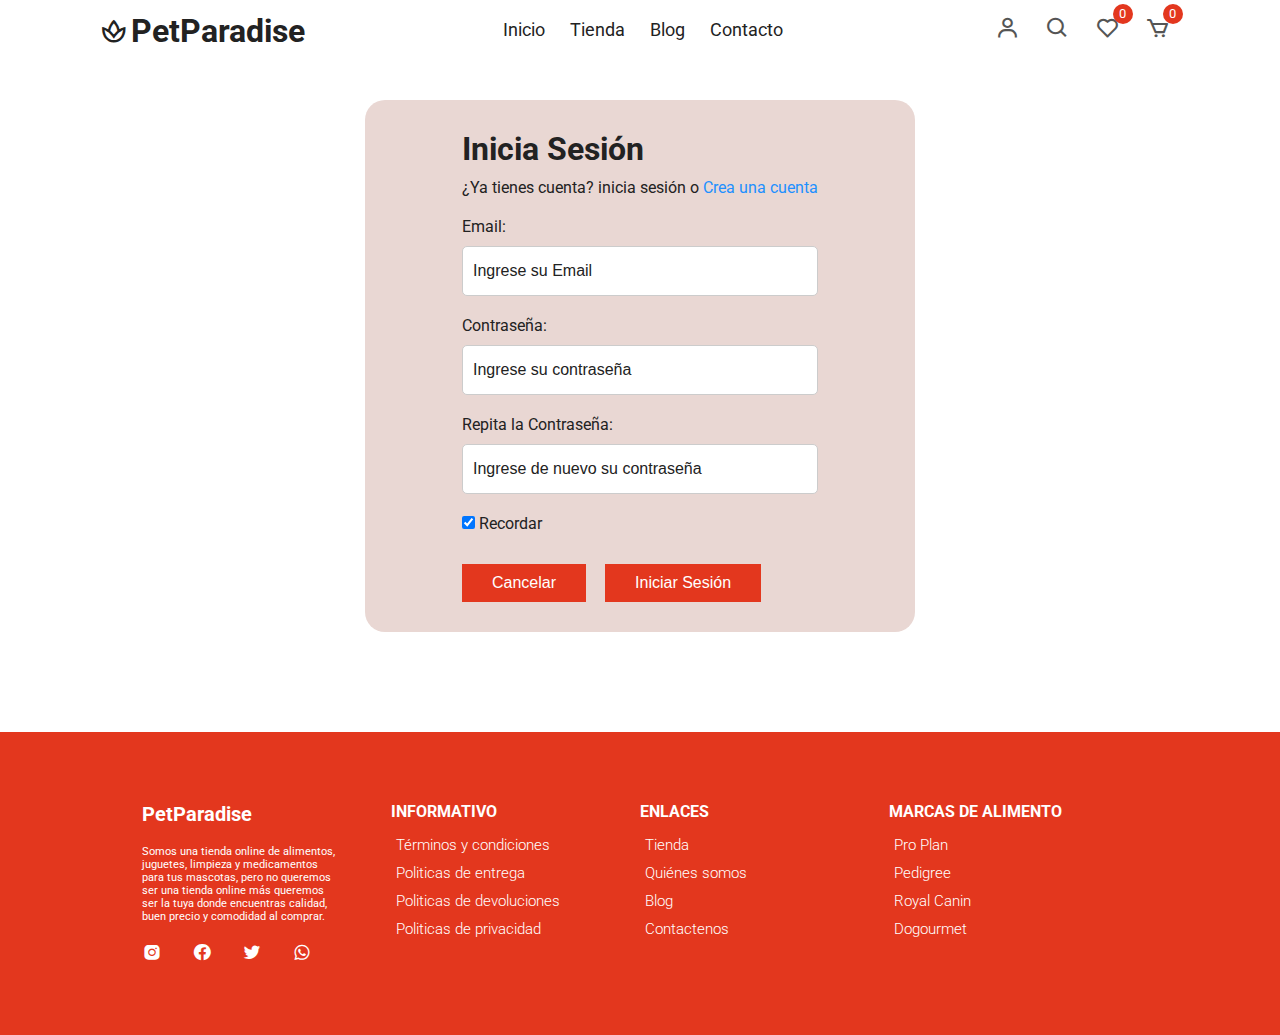
<file: html/login.html>
<!DOCTYPE html>
<html lang="en">
  <head>
    <meta charset="UTF-8" />
    <meta name="viewport" content="width=device-width, initial-scale=1.0" />

    <link
      rel="stylesheet"
      href="https://cdn.jsdelivr.net/npm/boxicons@latest/css/boxicons.min.css"
    />

    <link rel="stylesheet" href="../css/styles.css" />
    <title>Login</title>
  </head>
  <body>
    <header class="header" id="header">
      <div class="navigation">
        <div class="nav-center container d-flex">
        <i class="bx bx-spa"></i>
        <a href="#" class="logo"><h1>PetParadise</h1></a>

          <ul class="nav-list d-flex">
            <li class="nav-item">
              <a href="../index.html" class="nav-link">Inicio</a>
            </li>
            <li class="nav-item">
              <a href="../html/product.html" class="nav-link">Tienda</a>
            </li>
            <li class="nav-item">
              <a href="../html/blog.html" class="nav-link">Blog</a>
            </li>
            <li class="nav-item">
              <a href="../html/contac.html" class="nav-link">Contacto</a>
            </li>
            <li class="icons d-flex">
            <a href="../html/login.html" class="icon">
              <i class="bx bx-user"></i>
            </a>
            <div class="icon">
              <i class="bx bx-search"></i>
            </div>
            <a href="../html/heart.html" class="icon">
              <i class="bx bx-heart"></i>
              <span class="d-flex">0</span>
            </a>
            <a href="../html/carrito.html" class="icon">
              <i class="bx bx-cart"></i>
              <span class="d-flex">0</span>
            </a>
          </li>
          </ul>

          <div class="icons d-flex">
            <a href="../html/login.html" class="icon">
              <i class="bx bx-user"></i>
            </a>
            <div class="icon">
              <i class="bx bx-search"></i>
            </div>
            <a href="../html/heart.html" class="icon">
              <i class="bx bx-heart"></i>
              <span class="d-flex">0</span>
            </a>
            <a href="../html/carrito.html" class="icon">
              <i class="bx bx-cart"></i>
              <span class="d-flex">0</span>
            </a>
          </div>

          <div class="hamburger">
            <i class="bx bx-menu-alt-left"></i>
          </div>
        </div>
      </div>
    </header>
    <!-- Login -->
    <div class="container">
      <div class="login-form">
        <form action="">
          <h1>Inicia Sesión</h1>
          <p>
          ¿Ya tienes cuenta? inicia sesión o
            <a href="./signup.html">Crea una cuenta</a>
          </p>

          <label for="email">Email:</label>
          <input type="text" placeholder="Ingrese su Email" name="email" required />

          <label for="psw">Contraseña:</label>
          <input type="password" placeholder="Ingrese su contraseña" name="psw" required/>

          <label for="psw-repeat">Repita la Contraseña:</label>
          <input type="password" placeholder="Ingrese de nuevo su contraseña" name="psw-repeat" required/>

          <label><input type="checkbox" checked="checked" name="remember" style="margin-bottom: 15px"/> Recordar  </label>

          <div class="buttons">
            <button type="button" class="cancelbtn">Cancelar</button>
            <button type="submit" class="signupbtn">Iniciar Sesión</button>
          </div>
        </form>
      </div>
    </div>

    <footer class="footer">
      <div class="row">
        <div class="col d-flex">
          <h1 style="font-size: 20px;">PetParadise</h1></a><br>
          <p style="font-size: 11px;">Somos una tienda online de alimentos,<br> juguetes, limpieza y medicamentos<br> para tus mascotas, pero no queremos<br> ser una tienda online más queremos <br>ser la tuya donde encuentras calidad,<br> buen precio y comodidad al comprar.</p>
          <br><div class="social-icons"><span><i class='bx bxl-instagram-alt' style="font-size: 20px;"></i></span>
          <span><i class='bx bxl-facebook-circle' style="font-size: 20px;"></i></span>
          <span><i class='bx bxl-twitter' style="font-size: 20px;"></i></span>
          <span><i class='bx bxl-whatsapp' style="font-size: 20px;"></i></span></div>
        </div>
        <div class="col d-flex">
          <h4>INFORMATIVO</h4>
          <a href="">Términos y condiciones</a>
          <a href="">Politicas de entrega</a>
          <a href="">Politicas de devoluciones</a>
          <a href="">Politicas de privacidad</a>
        </div>
        <div class="col d-flex">
          <h4>ENLACES</h4>
          <a href="">Tienda</a>
          <a href="">Quiénes somos</a>
          <a href="">Blog</a>
          <a href="">Contactenos</a>
        </div>
        <div class="col d-flex">
          <h4>MARCAS DE ALIMENTO</h4>
          <a href="">Pro Plan</a>
          <a href="">Pedigree</a>
          <a href="">Royal Canin</a>
          <a href="">Dogourmet</a>
        </div>
      </div>
    </footer>
    <script src="../js/index.js"></script>
  </body>
</html>
</file>
<file: css/styles.css>
@import url('https://fonts.googleapis.com/css2?family=Roboto:wght@100;300;400;500;700&display=swap');

:root {
  --white: #fff;
  --black: #222;
  --green: #E3371E;
  --grey1: #f0f0f0;
  --grey2: #e9d7d3;
}

*,
*::before,
*::after {
  margin: 0;
  padding: 0;
  box-sizing: inherit;
}

html {
  box-sizing: border-box;
  font-size: 62.5%;
}

body {
  font-family: 'Roboto', sans-serif;
  font-size: 1.6rem;
  background-color: var(--white);
  color: var(--black);
  font-weight: 400;
  font-style: normal;
}

a {
  text-decoration: none;
  color: var(--black);
}

li {
  list-style: none;
}

.container {
  max-width: 114rem;
  margin: 0 auto;
  padding: 0 3rem;
}

.d-flex {
  display: flex;
  align-items: center;
}

/*header*/

.header {
  position: relative;
  min-height: 100%;
  overflow-x: hidden;
}

.navigation {
  height: 6rem;
  width: 100%;
  line-height: 6rem;
  position: fixed;
  z-index: 2;
  background-color: var(--white);
}

.nav-center {
  justify-content: space-between;
}

.nav-list .icons {
  display: none;
}

.nav-center .nav-item:not(:last-child) {
  margin-right: 0.5rem;
}

.nav-center .nav-link {
  font-size: 1.8rem;
  padding: 1rem;
}

.nav-center .nav-link:hover {
  color: var(--green);
}

.nav-center .hamburger {
  display: none;
  font-size: 2.3rem;
  color: var(--black);
  cursor: pointer;
}

/* Icons */

.icon {
  cursor: pointer;
  font-size: 2.5rem;
  padding: 0 1rem;
  color: #555;
  position: relative;
}

.icon:not(:last-child) {
  margin-right: 0.5rem;
}

.icon span {
  position: absolute;
  top: 3px;
  right: -3px;
  background-color: var(--green);
  color: var(--white);
  border-radius: 50%;
  font-size: 1.3rem;
  height: 2rem;
  width: 2rem;
  justify-content: center;
}

@media only screen and (max-width: 768px) {
  .nav-list {
    position: fixed;
    top: 12%;
    left: -35rem;
    flex-direction: column;
    align-items: flex-start;
    box-shadow: 5px 5px 10px rgba(0, 0, 0, 0.2);
    background-color: white;
    height: 100%;
    width: 0%;
    max-width: 35rem;
    z-index: 100;
    transition: all 300ms ease-in-out;
  }

  .nav-list.open {
    left: 0;
    width: 100%;
  }

  .nav-list .nav-item {
    margin: 0 0 1rem 0;
    width: 100%;
  }

  .nav-list .nav-link {
    font-size: 2rem;
    color: var(--black);
  }

  .nav-center .hamburger {
    display: block;
    color: var(--black);
    font-size: 3rem;
  }

  .icons {
    display: none;
  }

  .nav-list .icons {
    display: flex;
  }

  .top-nav ul {
    display: none;
  }

  .top-nav div {
    justify-content: center;
    height: 3rem;
  }
}

/* Hero Area*/


.hero,
.hero .glide__slides {
  background-color: var(--grey2);
  position: relative;
  height: calc(100vh - 6rem);
  margin: 0 4rem;
  overflow: hidden;
}

.hero .center {
  display: flex;
  align-items: center;
  justify-content: center;
  position: relative;
  height: 100%;
  padding-top: 3rem;
}

.hero .left {
  position: absolute;
  top: 0%;
  left: 25rem;
  opacity: 0;
  transition: all 1000ms ease-in-out;
}

.hero .left h1 {
  font-size: 5rem;
  margin: 1rem 0;
}

.hero .left p {
  font-size: 1.6rem;
  margin-bottom: 1rem;
}

.hero .left .hero-btn {
  display: inline-block;
  padding: 1rem 3rem;
  font-size: 1.6rem;
  margin-top: 1rem;
  background-color: var(--green);
  color: white;
}

.hero .right {
  flex: 0 0 50%;
  height: 100%;
  position: relative;
  text-align: center;
}

.hero .right img {
  position: absolute;
  width: 55rem;
  opacity: 0;
  transition: all 1000ms ease-in-out;
}
/*imagenes del panel*/
.center .right img.img1 {
  width: 80%;
  right: -25%;
  bottom: -50%;
}

.center .right img.img2 {
  width: 75%;
  right: -25%;
  bottom: -50%;
}

.glide__slide--active .center .right img {
  bottom: -3%;
  opacity: 1;
}

.glide__slide--active .left {
  opacity: 1;
  top: 35%;
}

/*
Hero Media Query
*/
@media only screen and (max-width: 1500px) {
  .hero .left {
    left: 0;
  }
}
@media only screen and (max-width: 999px) {
  .glide__slide--active .left {
    top: 15%;
  }

  .center .right img.img1 {
    width: 90%;
  }

  .center .right img.img2 {
    width: 100%;
  }
}

@media only screen and (max-width: 567px) {
  .center .right img.img1 {
    width: 30rem;
  }

  .center .right img.img2 {
    width: 33rem;
  }

  .hero,
  .hero .glide__slides {
    margin: 0;
    padding: 0 3rem;
  }

  .hero .left h1 {
    font-size: 3rem;
  }

  .hero .left span {
    font-size: 1.4rem;
  }
  .hero .left p {
    font-size: 1.5rem;
    width: 80%;
  }
}

/* Category Section */
.section {
  padding: 10rem 0 5rem 0;
  overflow: hidden;
}

.cat-center {
  display: flex;
  align-items: center;
  justify-content: center;
  max-width: 114rem;
  margin: auto;
  padding: 0 3rem;
}

.cat-center .cat {
  max-width: 37rem;
  height: 25rem;
  overflow: hidden;
  position: relative;
  cursor: pointer;
  text-align: center;
}

.cat-center .cat:not(:last-child) {
  margin-right: 3rem;
}

.cat-center .cat img {
  width: 36.5rem;
  height: 100%;
  margin: auto;
  object-fit: cover;
  transition: all 2s ease;
}

.cat-center .cat:hover img {
  transform: scale(1.1);
}

.cat-center .cat div {
  position: absolute;
  bottom: 15%;
  left: 50%;
  transform: translateX(-50%);
  background-color: var(--white);
  width: 18rem;
  height: 5rem;
  line-height: 5rem;
  text-align: center;
  font-size: 2rem;
  font-weight: 500;
}

@media only screen and (max-width: 1200px) {
  .cat-center .cat img {
    width: 30rem;
  }
}

@media only screen and (max-width: 967px) {
  .cat-center .cat {
    max-width: 25rem;
    height: 20rem;
  }

  .cat-center .cat img {
    width: 25rem;
  }
}

@media only screen and (max-width: 768px) {
  .section {
    padding: 5rem 0;
  }

  .cat-center {
    flex-direction: column;
    padding: 3rem;
  }

  .cat-center .cat {
    max-width: 100%;
    height: 30rem;
  }

  .cat-center .cat:not(:last-child) {
    margin-right: 0rem;
    margin-bottom: 5rem;
  }

  .cat-center .cat img {
    width: 100%;
  }
}

/* New Arrivals */
.title {
  text-align: center;
  margin-bottom: 5rem;
}

.title h1 {
  font-size: 3rem;
  text-transform: uppercase;
  margin-bottom: 1rem;
  font-weight: 500;
}

.product-center {
  display: flex;
  align-items: center;
  justify-content: center;
  flex-wrap: wrap;
  max-width: 120rem;
  margin: 0 auto;
  padding: 0 2rem;
}

.product-item {
  position: relative;
  width: 27rem;
  margin: 0 auto;
  margin-bottom: 3rem;
}

.product-thumb img {
  width: 100%;
  height: 31rem;
  object-fit: cover;
  transition: all 500ms linear;
}

.product-info {
  padding: 1rem;
  text-align: center;
}

.product-info span {
  display: inline-block;
  font-size: 1.2rem;
  color: #666;
  margin-bottom: 1rem;
}

.product-info a {
  font-size: 1.5rem;
  display: block;
  margin-bottom: 1rem;
  transition: all 300ms ease;
}

.product-info a:hover {
  color: var(--green);
}

.product-item .icons {
  position: absolute;
  left: 50%;
  top: 35%;
  transform: translateX(-50%);
  display: flex;
  align-items: center;
}

.product-item .icons li {
  background-color: var(--white);
  text-align: center;
  padding: 1rem 1.5rem;
  font-size: 2.3rem;
  cursor: pointer;
  transition: 300ms ease-out;
  transform: translateY(20px);
  visibility: hidden;
  opacity: 0;
}

.product-item .icons li:first-child {
  transition-delay: 0.1s;
}

.product-item .icons li:nth-child(2) {
  transition-delay: 0.2s;
}

.product-item .icons li:nth-child(3) {
  transition-delay: 0.3s;
}

.product-item:hover .icons li {
  visibility: visible;
  opacity: 1;
  transform: translateY(0);
}

.product-item .icons li:not(:last-child) {
  margin-right: 0.5rem;
}

.product-item .icons li:hover {
  background-color: var(--green);
  color: var(--white);
}

.product-item .overlay {
  position: relative;
  overflow: hidden;
  cursor: pointer;
  width: 100%;
}

.product-item .overlay::after {
  content: '';
  position: absolute;
  top: 0;
  left: 0;
  width: 100%;
  height: 100%;
  background-color: rgba(0, 0, 0, 0.5);
  visibility: hidden;
  opacity: 0;
  transition: 300ms ease-out;
}

.product-item:hover .overlay::after {
  visibility: visible;
  opacity: 1;
}

.product-item:hover .product-thumb img {
  transform: scale(1.1);
}

.product-item .discount {
  position: absolute;
  top: 1rem;
  left: 1rem;
  background-color: var(--green);
  padding: 0.5rem 1rem;
  color: var(--white);
  border-radius: 2rem;
  font-size: 1.5rem;
}

@media only screen and (max-width: 567px) {
  .product-center {
    max-width: 100%;
    padding: 0 1rem;
  }

  .product-item {
    width: 40%;
    margin-bottom: 3rem;
  }

  .product-thumb img {
    height: 20rem;
  }

  .product-item {
    margin-right: 2rem;
  }

  .product-item .icons li {
    padding: 0.5rem 1rem;
    font-size: 1.8rem;
  }
}

/* Banner */

.banner {
  position: relative;
  background-color: var(--grey2);
  padding: 14rem 20%;
}

.banner .right img {
  position: absolute;
  bottom: 0;
  right: 10%;
  width: 75rem;
}

.banner .trend,
.banner p {
  display: block;
  font-size: 2rem;
  font-weight: 300;
  margin-bottom: 1.5rem;
}

.banner h1 {
  font-size: 5.4rem;
  color: var(--black);
  margin-bottom: 1.5rem;
}

.banner .btn {
  display: inline-block;
  padding: 1rem 3rem;
  font-size: 1.6rem;
  margin-top: 1rem;
  background-color: var(--green);
  color: white;
}


@media only screen and (max-width: 1500px) {
  .banner {
    padding: 14rem;
  }

  .banner .right img {
    right: 3rem;
    width: 70rem;
  }
}

@media only screen and (max-width: 996px) {
  .banner {
    padding: 8rem 2rem;
  }

  .banner .trend,
  .banner p {
    font-size: 1.5rem;
  }

  .banner h1 {
    font-size: 4rem;
  }

  .banner .right img {
    right: -6%;
    width: 50rem;
  }
}

@media only screen and (max-width: 768px) {
  .banner {
    display: grid;
    grid-template-columns: 1fr;
    height: 80vh;
  }

  .banner .left {
    width: 100%;
    margin-bottom: 3rem;
  }

  .banner .right {
    flex: 0 0 50%;
  }

  .banner .right img {
    right: 0;
    width: 50rem;
    left: 50%;
    transform: translateX(-50%);
  }
}

@media only screen and (max-width: 567px) {
  .banner {
    padding: 8rem 5rem;
  }

  .banner .trend,
  .banner p {
    font-size: 1.3rem;
    margin-bottom: 1rem;
  }

  .banner h1 {
    font-size: 3rem;
    margin-bottom: 1rem;
  }

  .banner .btn {
    padding: 0.8rem 1.7rem;
    font-size: 1.4rem;
  }

  .banner .right img {
    width: 45rem;
  }
}

/* Footer */
.footer {
  padding: 7rem 1rem;
  background-color: var(--green);
}

footer .row {
  display: grid;
  grid-template-columns: repeat(4, 1fr);
  max-width: 99.6rem;
  margin: 0 auto;
}

.footer .col {
  color: var(--white);
  text-align: left;
  display: flex;
  flex-direction: column;
  align-items: flex-start;
}

.footer .col h4 {
  margin-bottom: 1rem;
}

.footer .col a {
  color: var(--white);
  font-size: 1.5rem;
  padding: 0.5rem;
  font-weight: 300;
}

@media only screen and (max-width: 567px) {
  footer .row {
    grid-template-columns: 1fr;
    row-gap: 3rem;
  }
}

/* Popup */
.popup {
  position: fixed;
  top: 0;
  left: 0;
  width: 100%;
  height: 100vh;
  background-color: rgba(0, 0, 0, 0.5);
  z-index: 9999;
  transition: 0.3s;
  transform: scale(1);
}

.popup-content {
  position: absolute;
  top: 50%;
  left: 50%;
  width: 90%;
  max-width: 110rem;
  margin: 0 auto;
  height: 55rem;
  transform: translate(-50%, -50%);
  padding: 1.6rem;
  display: table;
  overflow: hidden;
  background-color: var(--white);
}

.popup-close {
  display: flex;
  align-items: center;
  justify-content: center;
  position: absolute;
  top: 2rem;
  right: 2rem;
  padding: 0.5rem;
  background-color: var(--green);
  border-radius: 50%;
  cursor: pointer;
}

.popup-close {
  font-size: 3rem;
  color: white;
}

.popup-left {
  display: table-cell;
  width: 50%;
  height: 100%;
  vertical-align: middle;
}

.popup-right {
  display: table-cell;
  width: 50%;
  vertical-align: middle;
  padding: 3rem 5rem;
}

.popup-img-container {
  width: 100%;
  overflow: hidden;
}

.popup-img-container video {
  display: block;
  width: 60rem;
  height: 45rem;
  max-width: 100%;
  border-radius: 1rem;
  object-fit: cover;
}

.right-content {
  text-align: center;
  width: 85%;
  margin: 0 auto;
}

.right-content h1 {
  font-size: 4rem;
  color: #000;
  margin-bottom: 1.6rem;
}

.right-content h1 span {
  color: var(--green);
}

.right-content p {
  font-size: 1.6rem;
  color: #555;
  margin-bottom: 1.6rem;
}

.popup-form {
  width: 100%;
  padding: 1.5rem 0;
  text-indent: 1rem;
  margin-bottom: 1.6rem;
  border-radius: 3rem;
  background-color: var(--green);
  color: white;
  font-size: 1.8rem;
  border: none;
}

.popup-form::placeholder {
  color: white;
}

.popup-form:focus {
  outline: none;
}

.right-content a:link,
.right-content a:visited {
  display: inline-block;
  padding: 1.8rem 5rem;
  border-radius: 3rem;
  font-weight: 700;
  color: var(--white);
  background-color: var(--black);
  border: 1px solid var(--grey2);
  transition: 0.3s;
}

.right-content a:hover {
  background-color: var(--green);
  border: 1px solid var(--grey2);
  color: var(--black);
}

.hide-popup {
  transform: scale(0.2);
  opacity: 0;
  visibility: hidden;
}

@media only screen and (max-width: 1200px) {
  .right-content {
    width: 100%;
  }

  .right-content h1 {
    font-size: 3.5rem;
    margin-bottom: 1.3rem;
  }
}

@media only screen and (max-width: 998px) {
  .popup-right {
    width: 100%;
  }

  .popup-left {
    display: none;
  }

  .right-content h1 {
    font-size: 5rem;
  }
}

@media only screen and (max-width: 768px) {
  .right-content h1 {
    font-size: 4rem;
  }

  .right-content p {
    font-size: 1.6rem;
  }

  .popup-form {
    width: 90%;
    margin: 0 auto;
    padding: 1.8rem 0;
    margin-bottom: 1.5rem;
  }

  .goto-top:link,
  .goto-top:visited {
    right: 5%;
    bottom: 5%;
  }
}

@media only screen and (max-width: 568px) {
  .popup-right {
    padding: 0 1.6rem;
  }

  .popup-content {
    height: 35rem;
    width: 90%;
    margin: 0 auto;
  }

  .right-content {
    width: 100%;
  }

  .right-content h1 {
    font-size: 3rem;
  }

  .right-content p {
    font-size: 1.4rem;
  }

  .popup-form {
    width: 100%;
    padding: 1.5rem 0;
    margin-bottom: 1.3rem;
  }

  .right-content a:link,
  .right-content a:visited {
    padding: 1.5rem 3rem;
  }

  .popup-close {
    top: 1rem;
    right: 1rem;
    padding: 0.5rem;
  }
}

/* All Products */
.section .top {
  display: flex;
  align-items: center;
  justify-content: space-between;
  margin-bottom: 4rem;
}

.all-products .top select {
  font-family: 'Roboto', sans-serif;
  width: 20rem;
  padding: 1rem;
  border: 1px solid #ccc;
  appearance: none;
  outline: none;
}

form {
  position: relative;
  z-index: 1;
}

form span {
  position: absolute;
  top: 50%;
  right: 1rem;
  transform: translateY(-50%);
  font-size: 2rem;
  z-index: 0;
}

@media only screen and (max-width: 768px) {
  .all-products .top select {
    width: 15rem;
  }
}

/* Pagination */
.pagination {
  display: flex;
  align-items: center;
  padding: 3rem 0 5rem 0;
}

.pagination span {
  display: inline-block;
  padding: 1rem 1.5rem;
  border: 1px solid var(--green);
  font-size: 1.8rem;
  margin-bottom: 2rem;
  cursor: pointer;
  transition: all 300ms ease-in-out;
}

.pagination span:hover {
  border: 1px solid var(--green);
  background-color: var(--green);
  color: #fff;
}

/* Cart Items */
.cart {
  margin: 10rem auto;
}

table {
  width: 100%;
  border-collapse: collapse;
}

.cart-info {
  display: flex;
  flex-wrap: wrap;
}

th {
  text-align: left;
  padding: 0.5rem;
  color: #fff;
  background-color: var(--green);
  font-weight: normal;
}

td {
  padding: 1rem 0.5rem;
}

td input {
  width: 5rem;
  height: 3rem;
  padding: 0.5rem;
}

td a {
  color: var(--green);
  font-size: 1.4rem;
}

td img {
  width: 8rem;
  height: 8rem;
  margin-right: 1rem;
}

.total-price {
  display: flex;
  align-items: flex-end;
  flex-direction: column;
  margin-top: 2rem;
}

.total-price table {
  border-top: 3px solid var(--green);
  width: 100%;
  max-width: 35rem;
}

td:last-child {
  text-align: right;
}

th:last-child {
  text-align: right;
}

.checkout {
  display: inline-block;
  background-color: var(--green);
  color: white;
  padding: 1rem;
  margin-top: 1rem;
}

@media only screen and (max-width: 567px) {
  .cart-info p {
    display: none;
  }
}

/* Product Details */
.product-detail .details {
  display: grid;
  grid-template-columns: 1fr 1.2fr;
  gap: 7rem;
}

.product-detail .left {
  display: flex;
  flex-direction: column;
}

.product-detail .left .main {
  text-align: center;
  background-color: #f6f2f1;
  margin-bottom: 2rem;
  height: 45rem;
}

.product-detail .left .main img {
  object-fit: cover;
  height: 100%;
  width: 100%;
}

.product-detail .right span {
  display: inline-block;
  font-size: 1.5rem;
  margin-bottom: 1rem;
}

.product-detail .right h1 {
  font-size: 4rem;
  line-height: 1.2;
  margin-bottom: 2rem;
}

.product-detail .right .price {
  font-size: 600;
  font-size: 2rem;
  color: var(--green);
  margin-bottom: 2rem;
}

.product-detail .right div {
  display: inline-block;
  position: relative;
  z-index: -1;
}

.product-detail .right select {
  font-family: 'Roboto', sans-serif;
  width: 20rem;
  padding: 0.7rem;
  border: 1px solid #ccc;
  appearance: none;
  outline: none;
}

.product-detail form {
  margin-bottom: 2rem;
  z-index: 0;
}

.product-detail form span {
  position: absolute;
  top: 50%;
  right: 1rem;
  transform: translateY(-50%);
  font-size: 2rem;
  z-index: 0;
}

.product-detail .form {
  margin-bottom: 3rem;
}

.product-detail .form input {
  padding: 0.8rem;
  text-align: center;
  width: 3.5rem;
  margin-right: 2rem;
}

.product-detail .form .addCart {
  background: var(--green);
  padding: 0.8rem 4rem;
  color: #fff;
  border-radius: 3rem;
}

.product-detail h3 {
  text-transform: uppercase;
  margin-bottom: 2rem;
}

@media only screen and (max-width: 996px) {
  .product-detail .left {
    width: 30rem;
    height: 45rem;
  }

  .product-detail .details {
    gap: 3rem;
  }
}

@media only screen and (max-width: 650px) {
  .product-detail .details {
    grid-template-columns: 1fr;
  }

  .product-detail .right {
    margin-top: 1rem;
  }

  .product-detail .left {
    width: 100%;
    height: 45rem;
  }

  .product-detail .details {
    gap: 3rem;
  }
}

/* Login Form */
.login-form {
  background-color: var(--grey2);
  padding: 3rem; /* Reducir el espacio interior */
  max-width: 55rem; /* Reducir el ancho máximo */
  margin: 10rem auto;
  border-radius: 20px;
  display: flex; /* Agregar un contenedor flexible para centrar el contenido */
  flex-direction: column;
  align-items: center;
  justify-content: center;
}

.login-form form {
  display: flex;
  flex-direction: column;
}

.login-form form h1 {
  margin-bottom: 1rem;
}
.login-form form p {
  margin-bottom: 2rem;
}

.login-form form label {
  margin-bottom: 1rem;
}

.login-form form input {
  border: 1px solid #ccc;
  outline: none;
  padding: 1.5rem 0;
  text-indent: 1rem;
  font-size: 1.6rem;
  margin-bottom: 2rem;
  border-radius: 0.5rem;
}

.login-form form input::placeholder {
  font-size: 1.6rem;
  color: #222;
}

.login-form form .buttons {
  margin-top: 1rem;
}

.login-form form button {
  outline: none;
  border: none;
  font-size: 1.6rem;
  padding: 1rem 3rem;
  margin-right: 1.5rem;
  background-color: var(--green);
  color: white;
  cursor: pointer;
}

.login-form form p a {
  color: dodgerblue;
}

/**/

.social-icons {
  display: flex; 
  align-items: center; 
}

.social-icons span {
  margin-right: 30px; 
}

.bx-spa {
  font-size: 28px;
  margin-right: -18%;
}

.logo {
  margin-left: 10px;
}
/*search*/
</file>
